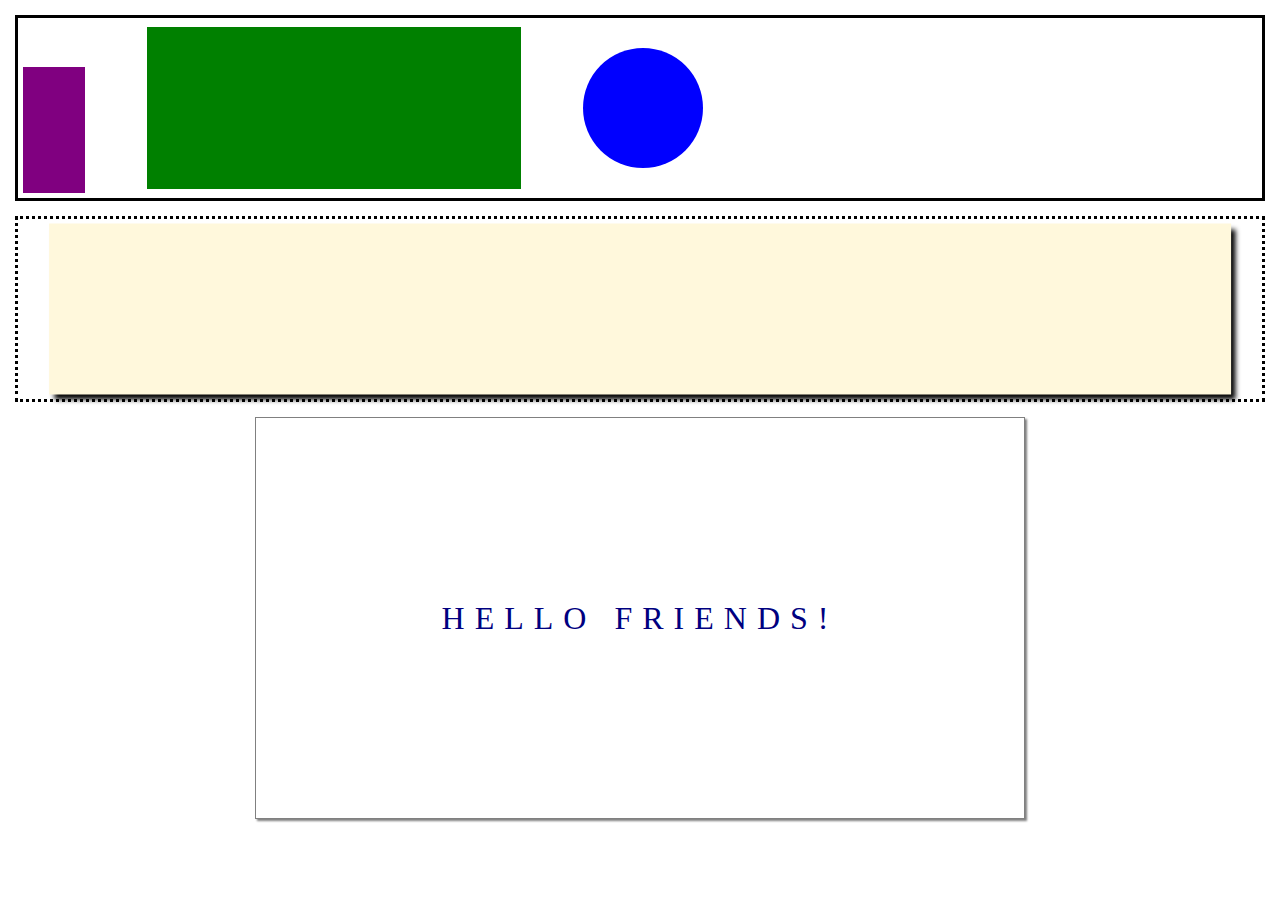
<file: drill-2/index.html>
<!DOCTYPE html>
<html lang="en">
<head>
    <meta charset="UTF-8">
    <meta http-equiv="X-UA-Compatible" content="IE=edge">
    <meta name="viewport" content="width=device-width, initial-scale=1.0">
    <title>Drill 2</title>
    <link rel="stylesheet" href="reset.css">
    <link rel="stylesheet" href="index.css">
</head>
<body>
    <div id="box-1">
        <div id="purple-box"></div>
        <div id="green-box"></div>
        <div id="blue-circle"></div>
    </div>
    
    <div id="box-2">
        <div id="innerBox"></div>
    </div>
    <div>
        <h1 id="helloBox">Hello Friends!</h1>
    </div>

</body>
</html>
</file>
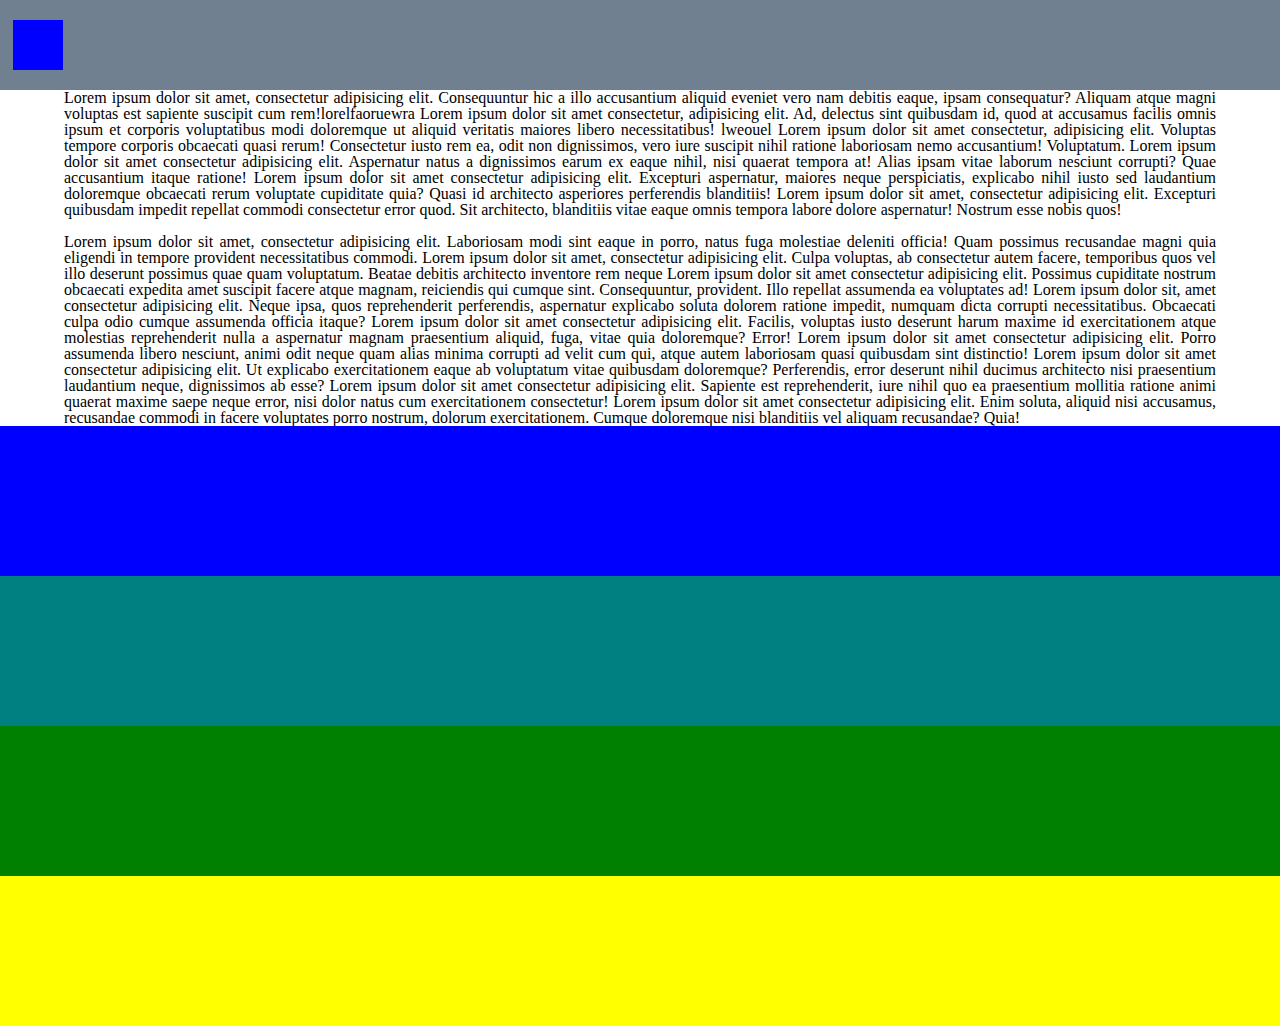
<file: drill-3/index.html>
<!-- be sure to look at the example gif as well -->

<!DOCTYPE html>
<html lang="en">
<head>
    <meta charset="UTF-8">
    <meta http-equiv="X-UA-Compatible" content="IE=edge">
    <meta name="viewport" content="width=device-width, initial-scale=1.0">
    <title>Drill 3</title>
    <link rel="stylesheet" href="reset.css">
    <link rel="stylesheet" href="index.css"
</head>
<body>
    <header>
        <div class="blue_box">

        </div>

    </header>

    <div id="text-box">
        <p>Lorem ipsum dolor sit amet, consectetur adipisicing elit. Consequuntur hic a illo accusantium aliquid eveniet vero nam debitis eaque, ipsam consequatur? Aliquam atque magni voluptas est sapiente suscipit cum rem!lorelfaoruewra Lorem ipsum dolor sit amet consectetur, adipisicing elit. Ad, delectus sint quibusdam id, quod at accusamus facilis omnis ipsum et corporis voluptatibus modi doloremque ut aliquid veritatis maiores libero necessitatibus!
            lweouel Lorem ipsum dolor sit amet consectetur, adipisicing elit. Voluptas tempore corporis obcaecati quasi rerum! Consectetur iusto rem ea, odit non dignissimos, vero iure suscipit nihil ratione laboriosam nemo accusantium! Voluptatum.
            Lorem ipsum dolor sit amet consectetur adipisicing elit. Aspernatur natus a dignissimos earum ex eaque nihil, nisi quaerat tempora at! Alias ipsam vitae laborum nesciunt corrupti? Quae accusantium itaque ratione!
            Lorem ipsum dolor sit amet consectetur adipisicing elit. Excepturi aspernatur, maiores neque perspiciatis, explicabo nihil iusto sed laudantium doloremque obcaecati rerum voluptate cupiditate quia? Quasi id architecto asperiores perferendis blanditiis!
            Lorem ipsum dolor sit amet, consectetur adipisicing elit. Excepturi quibusdam impedit repellat commodi consectetur error quod. Sit architecto, blanditiis vitae eaque omnis tempora labore dolore aspernatur! Nostrum esse nobis quos!
        <br>

        <br>
        </p>

        <p>Lorem ipsum dolor sit amet, consectetur adipisicing elit. Laboriosam modi sint eaque in porro, natus fuga molestiae deleniti officia! Quam possimus recusandae magni quia eligendi in tempore provident necessitatibus commodi. Lorem ipsum dolor sit amet, consectetur adipisicing elit. Culpa voluptas, ab consectetur autem facere, temporibus quos vel illo deserunt possimus quae quam voluptatum. Beatae debitis architecto inventore rem neque  Lorem ipsum dolor sit amet consectetur adipisicing elit. Possimus cupiditate nostrum obcaecati expedita amet suscipit facere atque magnam, reiciendis qui cumque sint. Consequuntur, provident. Illo repellat assumenda ea voluptates ad! Lorem ipsum dolor sit, amet consectetur adipisicing elit. Neque ipsa, quos reprehenderit perferendis, aspernatur explicabo soluta dolorem ratione impedit, 
            numquam dicta corrupti necessitatibus. Obcaecati culpa odio cumque assumenda officia itaque?
            Lorem ipsum dolor sit amet consectetur adipisicing elit. Facilis, voluptas iusto deserunt harum maxime id exercitationem atque molestias reprehenderit nulla a aspernatur magnam praesentium aliquid, fuga, vitae quia doloremque? Error!
            Lorem ipsum dolor sit amet consectetur adipisicing elit. Porro assumenda libero nesciunt, animi odit neque quam alias minima corrupti ad velit cum qui, atque autem laboriosam quasi quibusdam sint distinctio!
            Lorem ipsum dolor sit amet consectetur adipisicing elit. Ut explicabo exercitationem eaque ab voluptatum vitae quibusdam doloremque? Perferendis, error deserunt nihil ducimus architecto nisi praesentium laudantium neque, dignissimos ab esse?
            Lorem ipsum dolor sit amet consectetur adipisicing elit. Sapiente est reprehenderit, iure nihil quo ea praesentium mollitia ratione animi quaerat maxime saepe neque error, nisi dolor natus cum exercitationem consectetur!
            Lorem ipsum dolor sit amet consectetur adipisicing elit. Enim soluta, aliquid nisi accusamus, recusandae commodi in facere voluptates porro nostrum, dolorum exercitationem. Cumque doloremque nisi blanditiis vel aliquam recusandae? Quia!
        </p>

    </div>

    <div class= "columns">
        <div class= "b-column"></div>
        <div class= "t-column"></div>
        <div class= "g-column"></div>
        <div class= "y-column"></div>
    </div>
</body>
</html>
</file>
<file: drill-2/index.css>
#box-1 {
    display: flex;
    height: 20vh;
    margin: 15px;
    border: 3px solid black;
}

#purple-box {
    width: 5%;
    height: 70%;
    background-color: purple;
    margin: 5px;
    margin-right: 5%;
    box-sizing: border-box;
    align-self: flex-end;
}

#green-box {
    width: 30%;
    height: 90%;
    background-color: green;
    align-self: center;
    margin-right: 5%;
    box-sizing: border-box;
}

#blue-circle {
    width: 120px;
    height: 120px;
    background-color: blue;
    border-radius: 50%;
    align-self: center;
}

#box-2 {
    height: 20vh;
    margin: 15px;
    border: 3px dotted black;
    position: relative;
}
#innerBox {
    width: 95%;
    height: 95%;
    box-sizing: border-box;
    background-color: #fff8dc;
    position: absolute;
    top: 50%;
    left: 50%;
    transform: translate(-50%, -50%);
    box-shadow: 5px 5px 5px black;
  }

#helloBox {
    width: 60%;
    height: 400px;
    margin: 0 auto;
    display: flex;
    justify-content: center;
    align-items: center;
    border: 1px solid grey;
    box-shadow: 2px 2px 2px grey;
}

h1 {
    font-size: 2em;
    text-align: center;
    color: navy;
    text-transform: uppercase;
    letter-spacing: 10px;
    
}
</file>
<file: drill-3/index.css>
header {
    height: 10vh;
    background-color: slategrey;
    display: flex;
    align-items: center;
}

.blue_box {
    width: 50px;
    height: 50px;
    background-color: blue;
    margin-left: 1%;
}

#text-box {
    width: 90%;
    margin: 0 auto;
}

p {
    text-align: justify;
}

.columns {
    display: flex;
    flex-direction: column;
    align-items: stretch;
}

.b-column {
    background-color: blue;
    height: 150px;
}

.t-column {
    background-color: teal;
    height: 150px;
}

.g-column {
    background-color: green;
    height: 150px;
}

.y-column {
background-color: yellow;
height: 150px;
}
</file>
